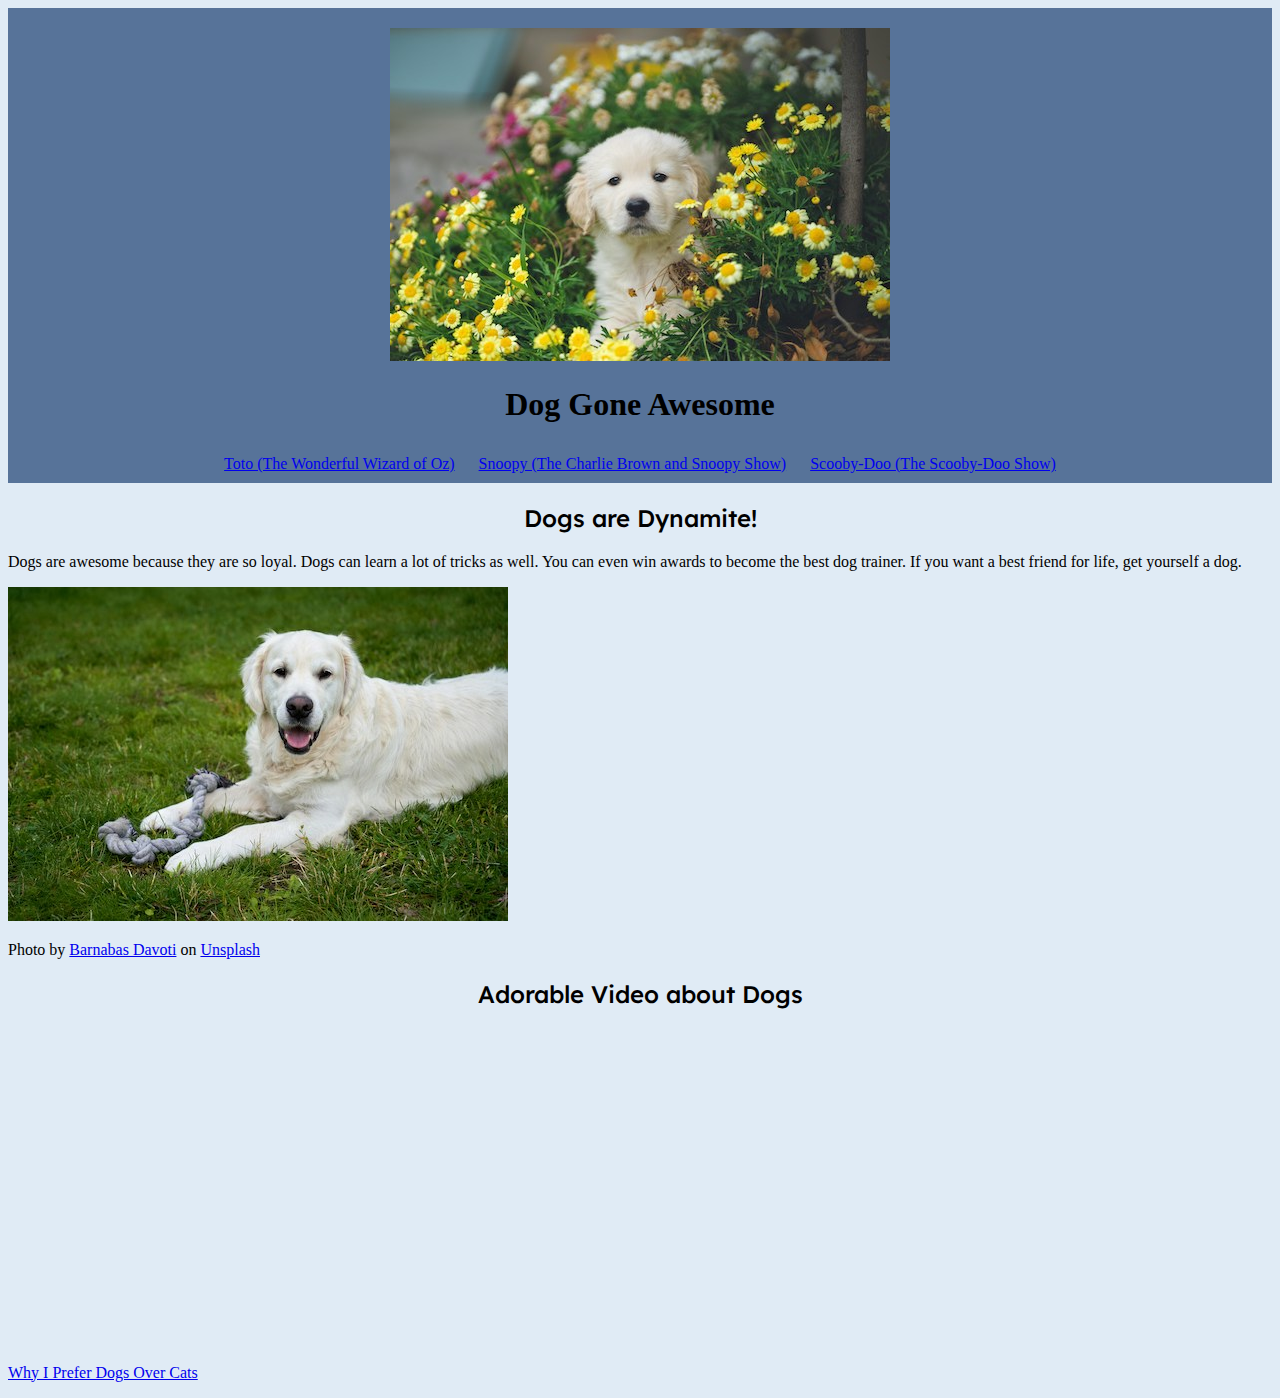
<file: index.html>
<!DOCTYPE HTML>
<html>
    <head>
        <title>All About Dogs</title>
        <meta charset="utf-8">
        <link rel="stylesheet" href="style.css">
        <link rel="preconnect" href="https://fonts.googleapis.com">
        <link rel="preconnect" href="https://fonts.gstatic.com" crossorigin>
        <link href="https://fonts.googleapis.com/css2?family=Lexend:wght@100..900&display=swap" rel="stylesheet">
    </head>
    <body>
        <header>
            <img src="images/puppyinflowers.jpg" alt="puppy in flower bush">
            <h1>Dog Gone Awesome</h1>
            <ul>
                <li><a href="https://en.wikipedia.org/wiki/Toto_(Oz)" target="blank">Toto (The Wonderful Wizard of Oz)</a></li>
                <li><a href="https://en.wikipedia.org/wiki/Snoopy" target="blank">Snoopy (The Charlie Brown and Snoopy Show)</a></li>
                <li><a href="https://en.wikipedia.org/wiki/Scooby-Doo_(character)" target="blank">Scooby-Doo (The Scooby-Doo Show)</a></li>
            </ul>
        </header>
        <h2>Dogs are Dynamite!</h2>
        <p>Dogs are awesome because they are so loyal. Dogs can learn a lot of tricks as well. You can even win awards to become the best dog trainer. If you want a best friend for life, get yourself a dog.</p>
        <img src="images/dog laying on grass.jpg" alt="dog laying on grass">
        <p>Photo by <a href="https://unsplash.com/@davotibarna?utm_content=creditCopyText&utm_medium=referral&utm_source=unsplash">Barnabas Davoti</a> on <a href="https://unsplash.com/photos/a-large-white-dog-laying-on-top-of-a-lush-green-field-zCeRIjb2ir8?utm_content=creditCopyText&utm_medium=referral&utm_source=unsplash">Unsplash</a></p>
        <h2>Adorable Video about Dogs</h2>
        <iframe width="560" height="315" src="https://www.youtube.com/embed/f96inT5Hxl0?si=kBb1wFi-IcXkQSVe" title="YouTube video player" frameborder="0" allow="accelerometer; autoplay; clipboard-write; encrypted-media; gyroscope; picture-in-picture; web-share" referrerpolicy="strict-origin-when-cross-origin" allowfullscreen></iframe>
        <footer>
            <p><a href="why.html">Why I Prefer Dogs Over Cats</a></p>
        </footer>
    </body>
</html>
</file>
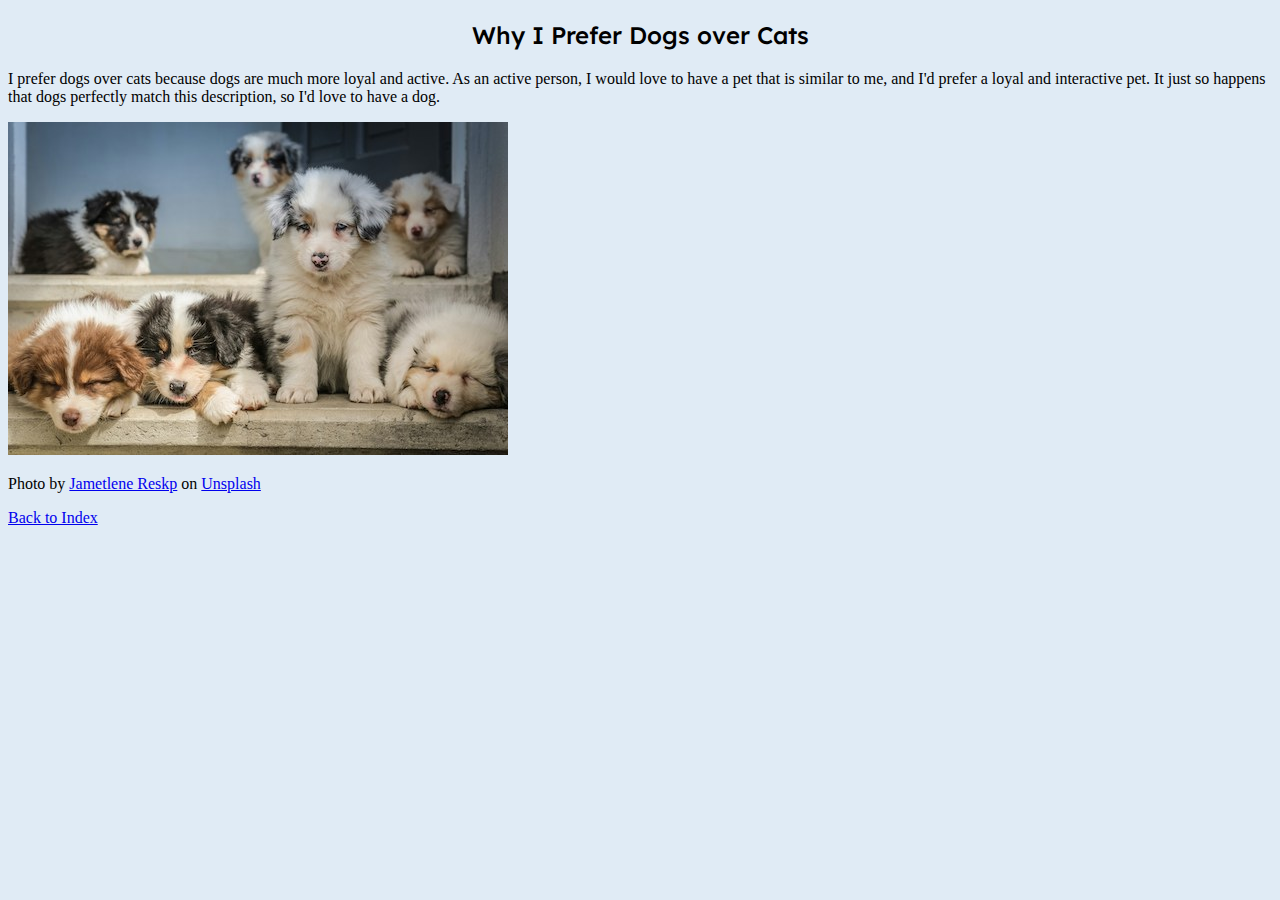
<file: why.html>
<!DOCTYPE HTML>
<html>
    <head>
        <title>All About Dogs</title>
        <meta charset="utf-8">
        <link rel="stylesheet" href="style.css"
        <link rel="preconnect" href="https://fonts.googleapis.com">
        <link rel="preconnect" href="https://fonts.gstatic.com" crossorigin>
        <link href="https://fonts.googleapis.com/css2?family=Lexend:wght@100..900&display=swap" rel="stylesheet">
    <body>
        <h2>Why I Prefer Dogs over Cats</h2>
        <p>I prefer dogs over cats because dogs are much more loyal and active. As an active person, I would love to have a pet that is similar to me, and I'd prefer a loyal and interactive pet. It just so happens that dogs perfectly match this description, so I'd love to have a dog.</p>
        <img src="images/puppy litter.jpg" alt="litter of cute puppies">
        <p>Photo by <a href="https://unsplash.com/@reskp?utm_content=creditCopyText&utm_medium=referral&utm_source=unsplash">Jametlene Reskp</a> on <a href="https://unsplash.com/photos/four-assorted-color-puppies-on-window-VDrErQEF9e4?utm_content=creditCopyText&utm_medium=referral&utm_source=unsplash">Unsplash</a></p>
        </body>
        <footer>
            <p><a href="index.html">Back to Index</a></p>
        </footer>
</html>
</file>
<file: style.css>
body{
    background-color: #E0EBF5;
}
h2{
    text-align:center;
    font-family: "Lexend", sans-serif;
    font-optical-sizing: auto;
    font-weight: 500;
    font-style: normal;
}
ul{
    padding: 10px 
}
li{
    display:inline;
    padding: 0px 10px 0px 10px
}
header{
    text-align: center;
    background-color:#577399;
    background-size:cover;
    padding:20px 0px 0px 0px
}

h1{
    font-size:80px
    color:white;
}

#headerPic{
    margin: 40px 0px 0px 0px
}
img{
    border: 20px white;
}
</file>
